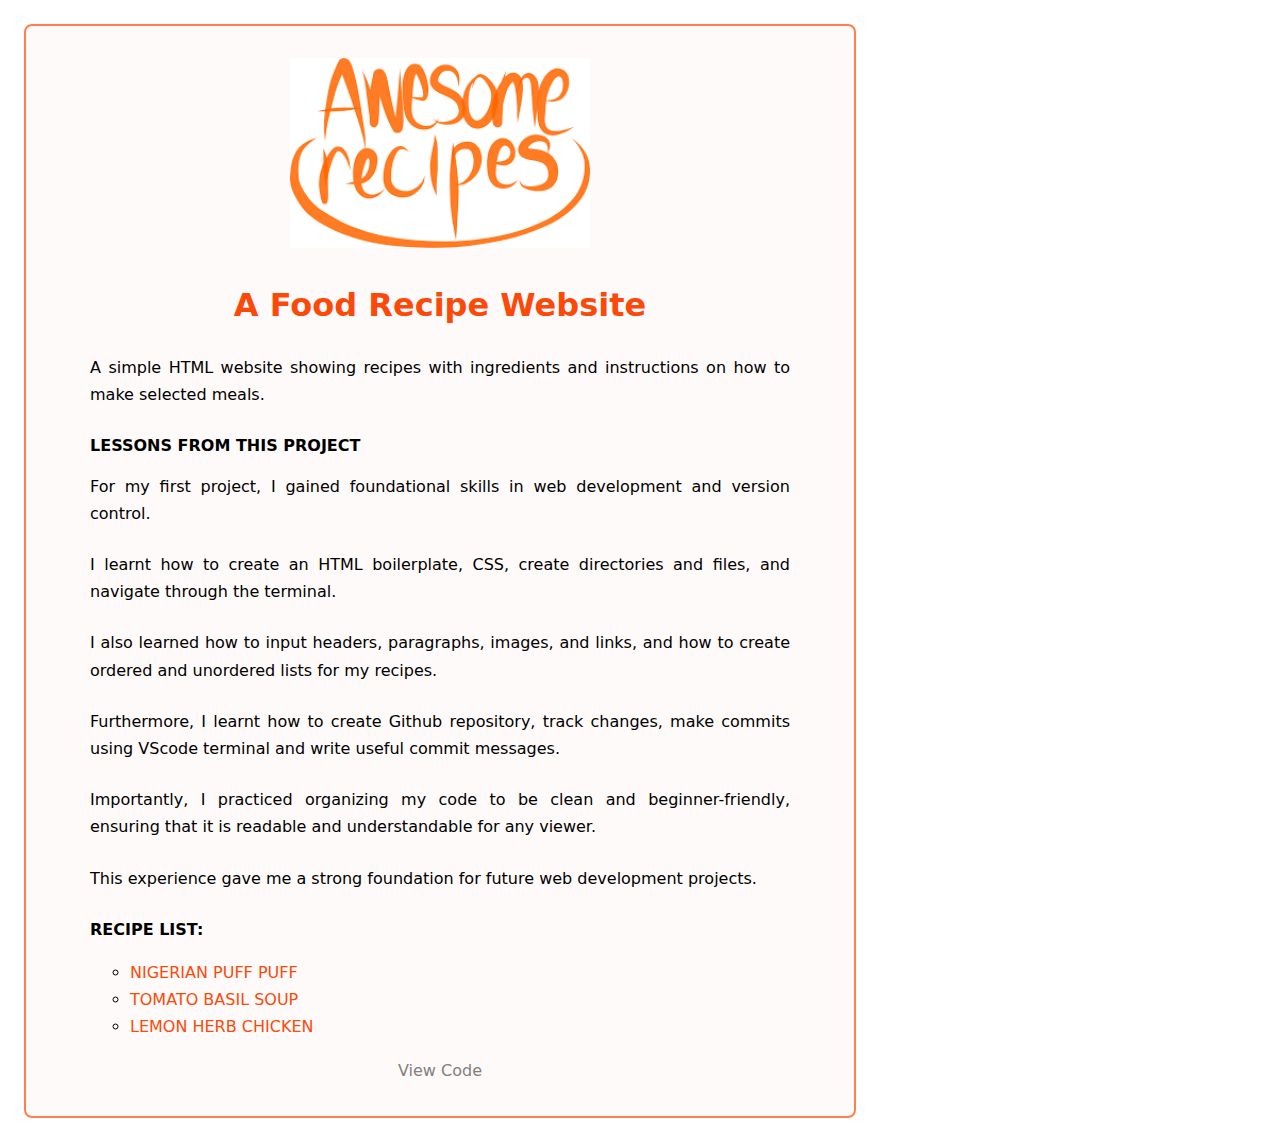
<file: index.html>
<!DOCTYPE html>
<html lang="en">
<head>
    <meta charset="UTF-8">
    <meta name="viewport" content="width=device-width, initial-scale=1.0">
    <link rel="stylesheet" href="./styles.css">
    <title>Recipe Project</title>
</head>
<body>
    <div class="recipe-card">
        <img src="./images/my-recipe.png" alt="Picture of my awesome recipes">
        <h1>A Food Recipe Website</h1>
        <div class="recipe-content">
            <p>A simple HTML website showing recipes with ingredients and instructions on how to make selected meals.</p>
            <h2>Lessons from this project</h2>
            <p>For my first project, I gained foundational skills in web development and version control.</p>
            <p>I learnt how to create an HTML boilerplate, CSS, create directories and files, and navigate through the terminal.</p>
            <p>I also learned how to input headers, paragraphs, images, and links, and how to create ordered and unordered lists for my recipes.</p>
            <p>Furthermore, I learnt how to create Github repository, track changes, make commits using VScode terminal and write useful commit messages.</p>
            <p>Importantly, I practiced organizing my code to be clean and beginner-friendly, ensuring that it is readable and understandable for any viewer.</p>
            <p>This experience gave me a strong foundation for future web development projects.</p>
            <section>
                <h2>Recipe List:</h2>
                <ul>
                    <li><a href="./recipes/puff-puff.html">Nigerian Puff Puff</a></li>
                    <li><a href="./recipes/tomato-basil-soup.html">Tomato Basil Soup</a></li>
                    <li><a href="./recipes/lemon-herb-chicken.html">Lemon Herb Chicken</a></li>
                </ul>
            </section>
        </div>
        <footer>
            <a class="github-code" href="https://github.com/sumusa/recipe-project">View Code</a>
        </footer>
    </div>
</body>
</html>
</file>
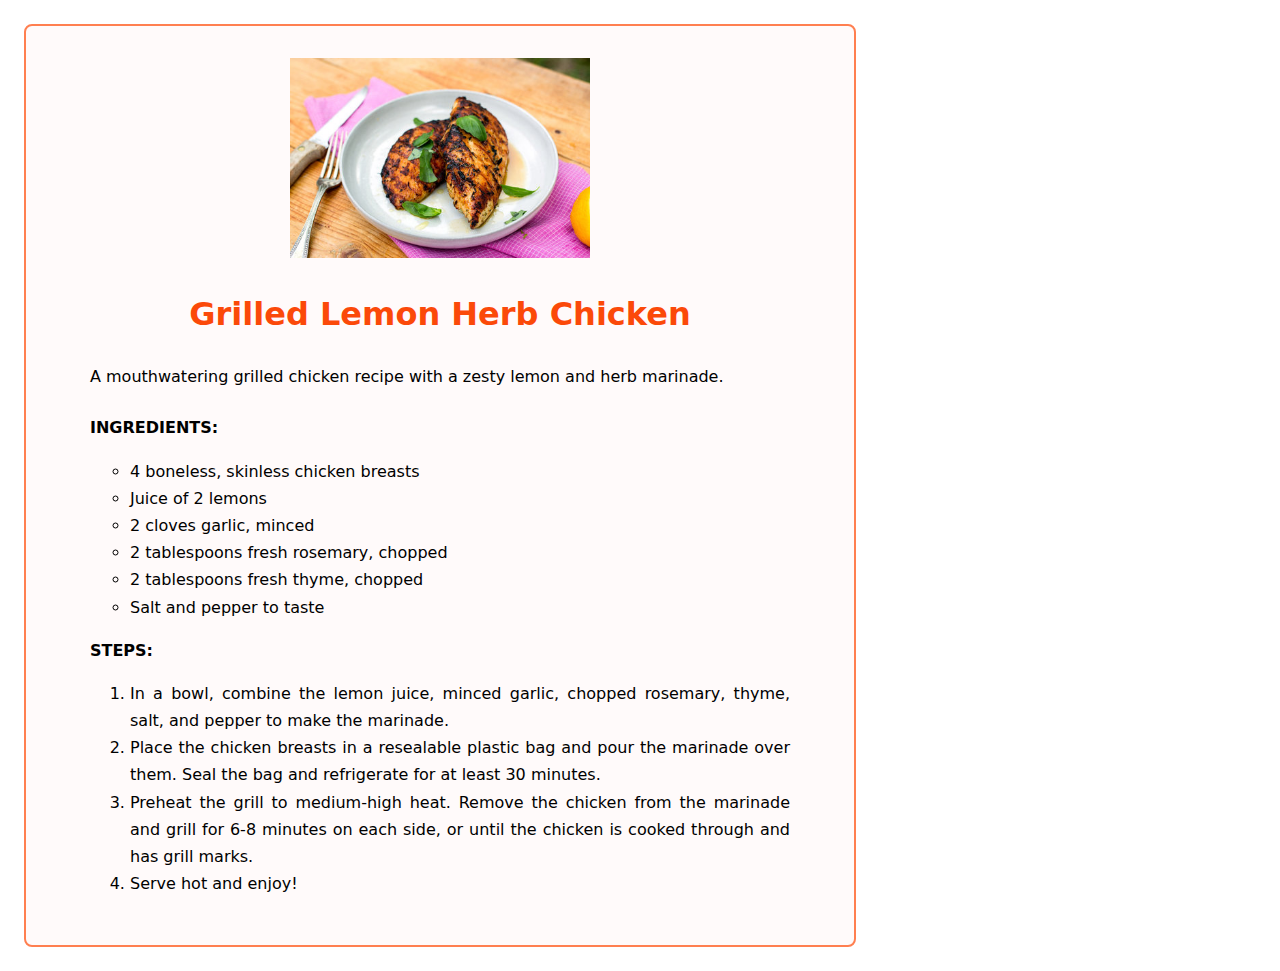
<file: recipes/lemon-herb-chicken.html>
<!DOCTYPE html>
<html lang="en">
<head>
    <meta charset="UTF-8">
    <title>Grilled Lemon Herb Chicken</title>
    <link rel="stylesheet" href="../styles.css">
</head>
<body>
    <div class="recipe-card">
        <img src="../images/grilled-lemon-chicken.jpg" alt="Picture of Grilled Lemon Herb Chicken">
        <h1>Grilled Lemon Herb Chicken</h1>
        <div class="recipe-content">
            <p>A mouthwatering grilled chicken recipe with a zesty lemon and herb marinade.</p>        
            <section>
                <h2>Ingredients:</h2>
                <ul>
                    <li>4 boneless, skinless chicken breasts</li>
                    <li>Juice of 2 lemons</li>
                    <li>2 cloves garlic, minced</li>
                    <li>2 tablespoons fresh rosemary, chopped</li>
                    <li>2 tablespoons fresh thyme, chopped</li>
                    <li>Salt and pepper to taste</li>
                </ul>
            
                <h2>Steps:</h2>
                <ol>
                    <li>In a bowl, combine the lemon juice, minced garlic, chopped rosemary, thyme, salt, and pepper to make the marinade.</li>
                    <li>Place the chicken breasts in a resealable plastic bag and pour the marinade over them. Seal the bag and refrigerate for at least 30 minutes.</li>
                    <li>Preheat the grill to medium-high heat. Remove the chicken from the marinade and grill for 6-8 minutes on each side, or until the chicken is cooked through and has grill marks.</li>
                    <li>Serve hot and enjoy!</li>
                </ol>
            </section>
        </div>
    </div>
</body>
</html>
</file>
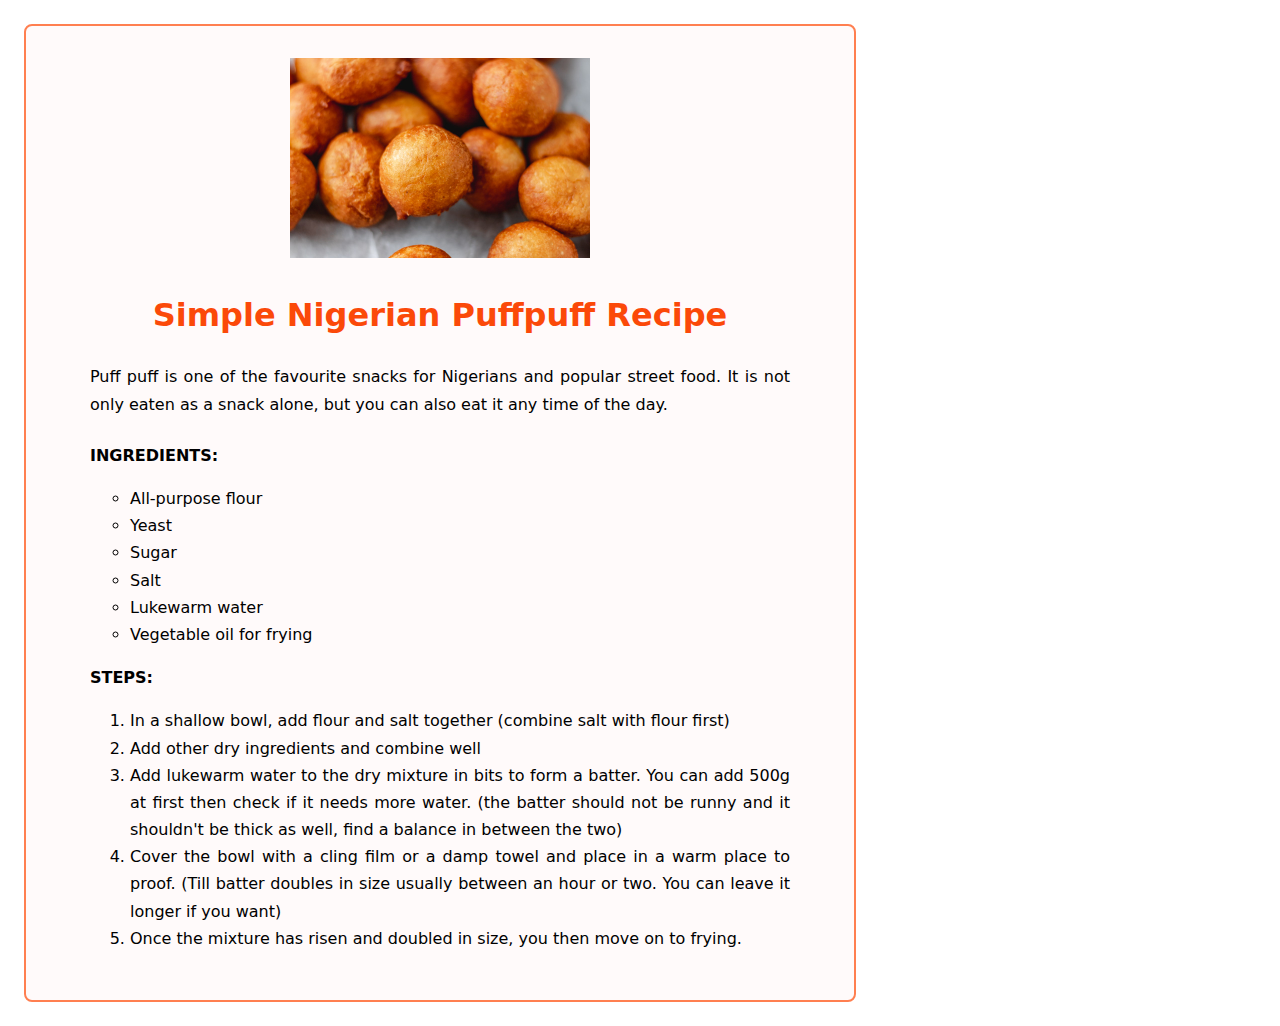
<file: recipes/puff-puff.html>
<!DOCTYPE html>
<html lang="en">
<head>
    <meta charset="UTF-8">
    <link rel="stylesheet" href="../styles.css">
    <title>Nigerian Puff Puff</title>
</head>
<body>
    <div class="recipe-card">
        <img src="../images/puff-puff.jpg" alt="A picture showing Nigerian Puffpuff">
        <h1>Simple Nigerian Puffpuff Recipe</h1>
        <div class="recipe-content">
            <p>Puff puff is one of the favourite snacks for Nigerians and popular street food. It is not only eaten as a snack alone, but you can also eat it any time of the day.</p>
            <section>
                <h2>Ingredients:</h2>
                <ul>
                    <li>All-purpose flour</li>
                    <li>Yeast</li>
                    <li>Sugar</li>
                    <li>Salt</li>
                    <li>Lukewarm water</li>
                    <li>Vegetable oil for frying</li>
                </ul>

                <h2>Steps:</h2>
                <ol>
                    <li>In a shallow bowl, add flour and salt together (combine salt with flour first)</li>
                    <li>Add other dry ingredients and combine well</li>
                    <li>Add lukewarm water to the dry mixture in bits to form a batter. You can add 500g at first then check if it needs more water. (the batter should not be runny and it shouldn't be thick as well, find a balance in between the two)</li>
                    <li>Cover the bowl with a cling film or a damp towel and place in a warm place to proof. (Till batter doubles in size usually between an hour or two. You can leave it longer if you want)</li>
                    <li>Once the mixture has risen and doubled in size, you then move on to frying.</li>
                </ol>
            </section>
        </div>
    </div>
</body>
</html>
</file>
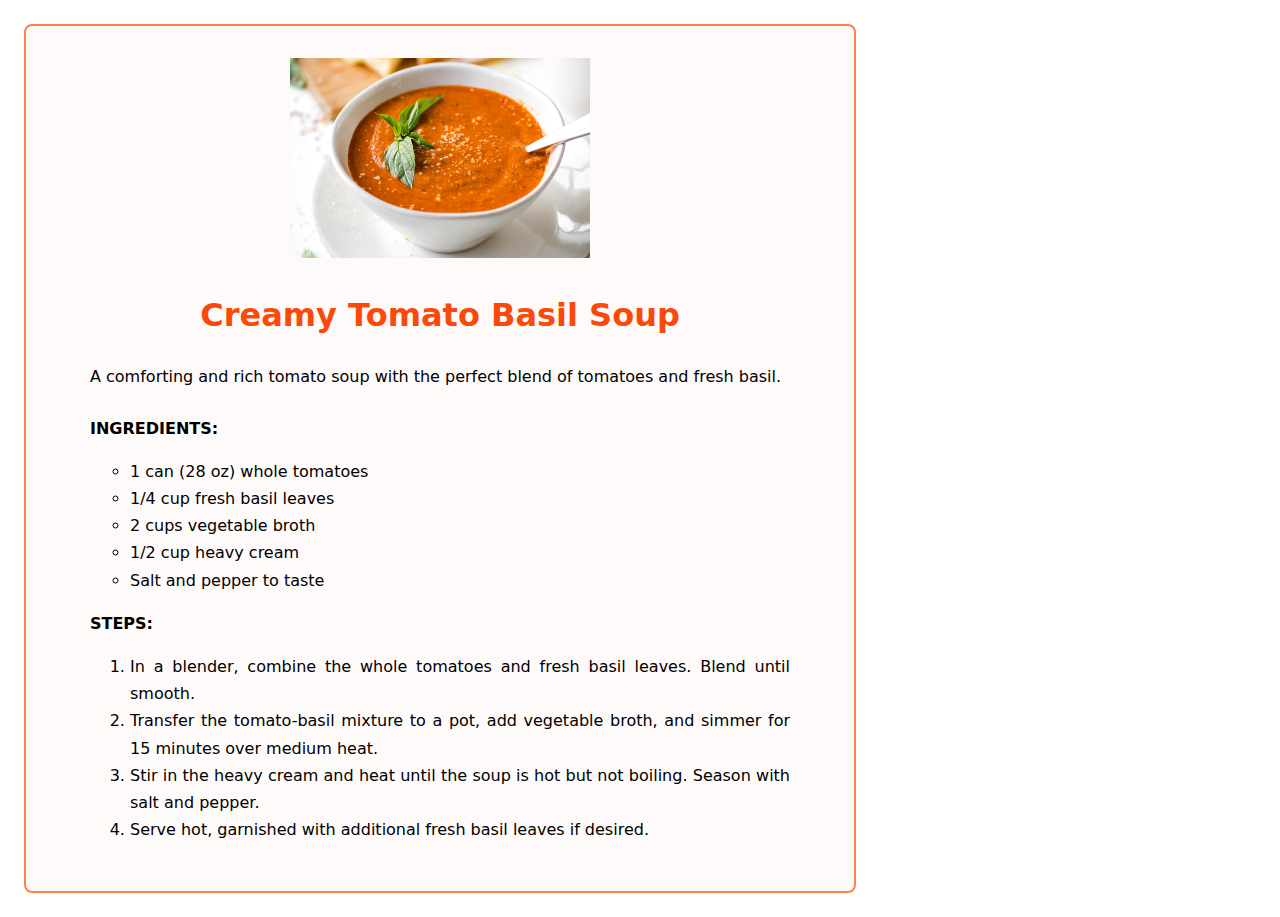
<file: recipes/tomato-basil-soup.html>
<!DOCTYPE html>
<html lang="en">
<head>
    <meta charset="UTF-8">
    <link rel="stylesheet" href="../styles.css">
    <title>Creamy Tomato Basil Soup</title>
</head>
<body>
    <div class="recipe-card">
        <img src="../images/tomato-basil-soup.jpg" alt="Picture of tomato basil soup">
        <h1>Creamy Tomato Basil Soup</h1>
        <div class="recipe-content">
            <p>A comforting and rich tomato soup with the perfect blend of tomatoes and fresh basil.</p>
            <section>
                <h2>Ingredients:</h2>
                <ul>
                    <li>1 can (28 oz) whole tomatoes</li>
                    <li>1/4 cup fresh basil leaves</li>
                    <li>2 cups vegetable broth</li>
                    <li>1/2 cup heavy cream</li>
                    <li>Salt and pepper to taste</li>
                </ul>
                
                <h2>Steps:</h2>
                <ol>
                    <li>In a blender, combine the whole tomatoes and fresh basil leaves. Blend until smooth.</li>
                    <li>Transfer the tomato-basil mixture to a pot, add vegetable broth, and simmer for 15 minutes over medium heat.</li>
                    <li>Stir in the heavy cream and heat until the soup is hot but not boiling. Season with salt and pepper.</li>
                    <li>Serve hot, garnished with additional fresh basil leaves if desired.</li>
                </ol>
            </section>
        </div>
    </div>
</body>
</html>
</file>
<file: styles.css>
/* styles.css */

* {
    line-height: 1.7;
    /* border: 2px solid red; */
}

body {
    font-family: system-ui, -apple-system, BlinkMacSystemFont, 'Segoe UI', Roboto, Oxygen, Ubuntu, Cantarell, 'Open Sans', 'Helvetica Neue', sans-serif;
    font-weight: 400;
    padding: 1rem;
}

img {
    height: auto;
    width: 300px;
}

h1 {
    color: rgb(251, 73, 9);
}

p {
    display: block;
    margin: 0 0 1.5rem;
}

ul {
    list-style: circle;
}

.recipe-card {
    max-width: 700px;
    background-color: #FFFAFA;
    text-align: center;
    padding: 2rem 4rem;
    /* margin: 20px; */
    overflow-wrap: break-word;
    position: relative;
    border-radius: 8px;
}

.recipe-content {
    text-align: justify;
}

h2{
    text-transform: uppercase;
}

.recipe-content a {
    text-transform: uppercase;
    text-decoration: none; /* to remove underline */
    color: rgb(251, 73, 9); 
}

h2, ul, li {
    font-size: 16px;
}

footer .github-code {
    color: gray;
    text-align: right;
    text-decoration: none;
}

.recipe-card {
    border: 2px solid coral;
}
</file>
